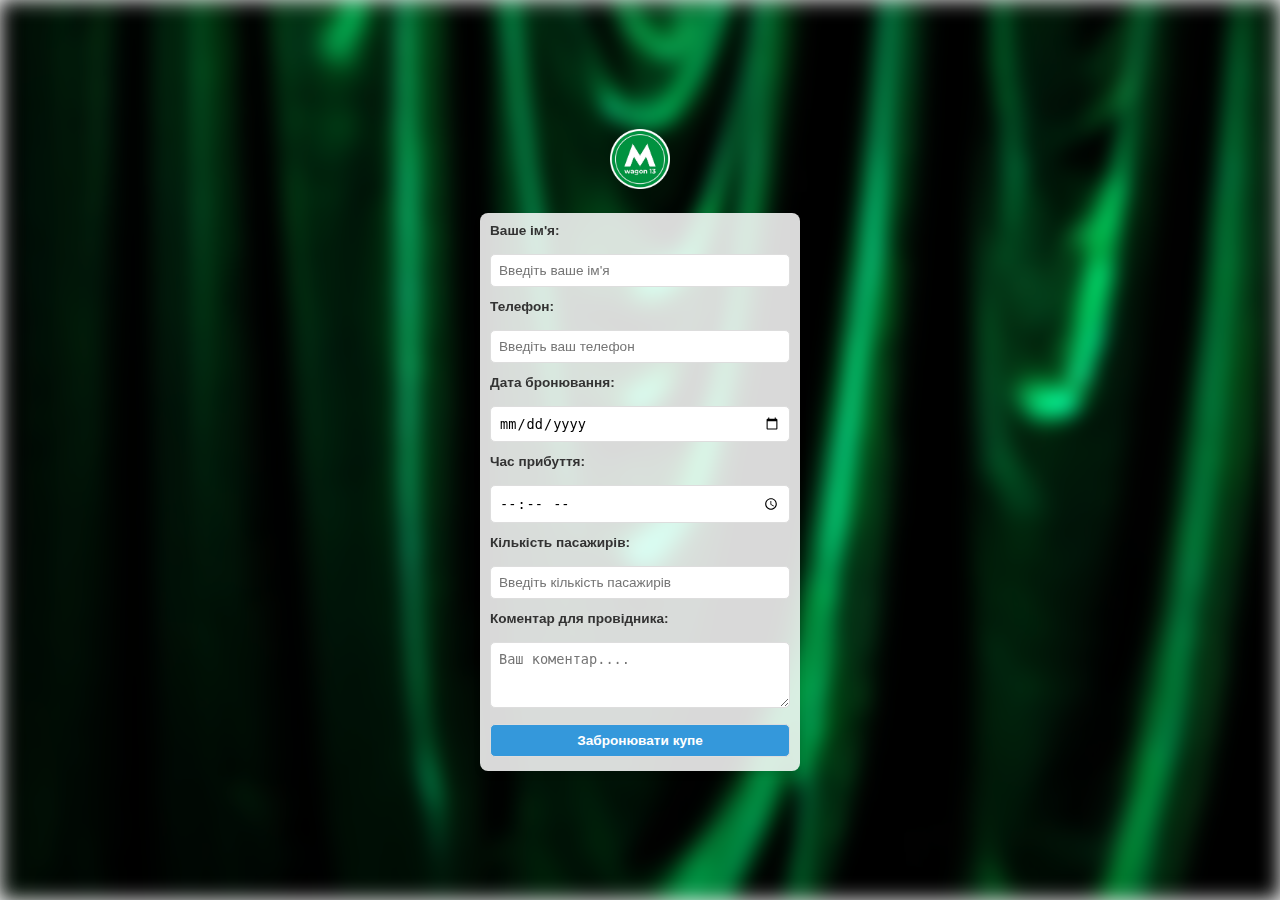
<file: index.html>
<!DOCTYPE html>
<html lang="en">
<head>
    <meta charset="UTF-8">
    <meta name="viewport" content="width=device-width, initial-scale=1.0">
    <title>Бронювання купе</title>
    <meta name="apple-mobile-web-app-capable" content="yes">
    <meta name="apple-mobile-web-app-status-bar-style" content="black-translucent">
    <meta name="apple-mobile-web-app-title" content="WAGON13">
    <link rel="apple-touch-icon" href="icon-192x192.png">
    <link rel="icon" type="image/svg+xml" href="/favicon.svg" />
    <link rel="shortcut icon" href="/favicon.ico" />
    <link rel="manifest" href="/manifest.json">
    <link rel="apple-touch-startup-image" href="/splash-1170x2532.png" media="(device-width: 390px) and (device-height: 844px) and (-webkit-device-pixel-ratio: 3)" />
    <style>
        /* Основные стили */
        body {
            font-family: 'Arial', sans-serif;
            margin: 0;
            padding: 0;
            display: flex;
            flex-direction: column;
            justify-content: center;
            align-items: center;
            height: 100vh;
            background-color: #f4f4f4;
            overflow-y: scroll; /* Прокрутка всего сайта */
        }

        .bgwagon {
            background-image: url('bgwagon.jpg'); /* Замените на путь к вашему фону */
            background-size: cover;
            background-position: center;
            background-repeat: no-repeat;
            position: fixed;
            top: 0;
            left: 0;
            right: 0;
            bottom: 0;
            z-index: -1;
            transition: filter 10s ease-in-out;
        }

        .bgwagon.bg-blur {
            filter: blur(10px); /* Размытие фона */
        }

        .logo-container {
            margin-bottom: 20px;
            text-align: center;
        }

        .logo-container img {
            max-width: 60px; /* Уменьшен размер логотипа */
            height: auto;
        }

        form {
            background-color: rgba(255, 255, 255, 0.85);
            padding: 10px;
            border-radius: 8px;
            box-shadow: 0 4px 6px rgba(0, 0, 0, 0.1);
            width: 100%;
            max-width: 320px; /* Уменьшена максимальная ширина */
            box-sizing: border-box;
            margin: 0; /* Убраны отступы сверху и снизу */
            display: flex;
            flex-direction: column;
            gap: 8px; /* Уменьшены промежутки между полями */
            position: relative;
            z-index: 2;
        }

        label {
            font-size: 0.85rem;
            margin-bottom: 4px;
            color: #333;
        }

        input, select, textarea, button {
            width: 100%;
            padding: 8px;
            margin: 4px 0;
            border: 1px solid #ddd;
            border-radius: 5px;
            font-size: 0.85rem; /* Уменьшение шрифта */
            box-sizing: border-box;
        }

        button {
            background-color: #3498db;
            color: #fff;
            font-weight: bold;
            cursor: pointer;
            transition: background-color 0.3s ease;
        }

        button:hover {
            background-color: #2980b9;
        }

        button:active {
            background-color: #1abc9c;
        }

        /* Адаптивность для мобильных устройств */
        @media (max-width: 600px) {
            form {
                width: 100%;
                max-width: 90%; /* Ширина формы для мобильных */
                margin: 0;
                padding: 10px;
            }

            label {
                font-size: 0.8rem; /* Уменьшен размер шрифта на мобильных */
            }

            input, select, textarea {
                font-size: 0.9rem;
            }

            button {
                padding: 10px;
                font-size: 1rem;
            }
        }

        /* Для планшетов */
        @media (min-width: 601px) and (max-width: 1024px) {
            form {
                width: 70%;
                margin-top: 5vh;
            }
        }
    </style>
</head>
<body>

    <div class="bgwagon"></div> <!-- Фон с размытим -->

    <div class="logo-container">
        <img src="logo.png" alt="Логотип WAGON13">
    </div>

    <form id="reservation-form">
        <label for="name"><b>Ваше ім'я:</b></label>
        <input type="text" id="name" name="name" required placeholder="Введіть ваше ім'я">

        <label for="phone"><b>Телефон:</b></label>
        <input type="tel" id="phone" name="phone" required placeholder="Введіть ваш телефон">

        <label for="date"><b>Дата бронювання:</b></label>
        <input type="date" id="date" name="date" required>

        <label for="time"><b>Час прибуття:</b></label>
        <input type="time" id="time" name="time" required>

        <label for="guests"><b>Кількість пасажирів:</b></label>
        <input type="number" id="guests" name="guests" required min="1" placeholder="Введіть кількість пасажирів">

        <label for="comments"><b>Коментар для провідника:</b></label>
        <textarea id="comments" name="comments" rows="3" placeholder="Ваш коментар...."></textarea>

        <button type="submit">Забронювати купе</button>
    </form>

    <script>
        // Включение размытия фона на 10 секунд
        window.onload = () => {
            setTimeout(() => {
                document.querySelector('.bgwagon').classList.add('bg-blur');
            }, 500); // Задержка перед включением размытия
        }

        document.getElementById('reservation-form').addEventListener('submit', async function (e) {
            e.preventDefault(); // Отключаем стандартное поведение формы

            // Получаем данные из формы
            const name = document.getElementById('name').value;
            const phone = document.getElementById('phone').value;
            const date = document.getElementById('date').value;
            const time = document.getElementById('time').value;
            const guests = document.getElementById('guests').value;
            const comments = document.getElementById('comments').value;

            // Формируем текст сообщения для Telegram
            const message = `
🔔 *Нове бронювання!*
👤 Ім'я: ${name}
📞 Телефон: ${phone}
📅 Дата бронювання: ${date}
⏰ Час прибуття: ${time}
👥 Кількість пасажирів: ${guests}
💬 Коментар: ${comments}
`;

            // Отправляем сообщение в Telegram
            const TOKEN = '7938312389:AAGRheFhghbaTDXOyiGljB7nmKbFZFXg7hM'; // Ваш токен
            const CHAT_ID = '7164310630'; // Ваш chat_id
            const url = `https://api.telegram.org/bot${TOKEN}/sendMessage`;

            try {
                const response = await fetch(url, {
                    method: 'POST',
                    headers: { 'Content-Type': 'application/json' },
                    body: JSON.stringify({
                        chat_id: CHAT_ID,
                        text: message,
                        parse_mode: 'Markdown'
                    })
                });

                const data = await response.json();

                if (data.ok) {
                    alert('Бронювання купе успішне!');
                } else {
                    console.error('Ошибка Telegram:', data);
                    alert('Ошибка при отправке. Проверьте консоль.');
                }
            } catch (error) {
                console.error('Ошибка при отправке:', error);
                alert('Произошла ошибка. Проверьте консоль для деталей.');
            }
        });
    </script>

</body>
</html>
</file>
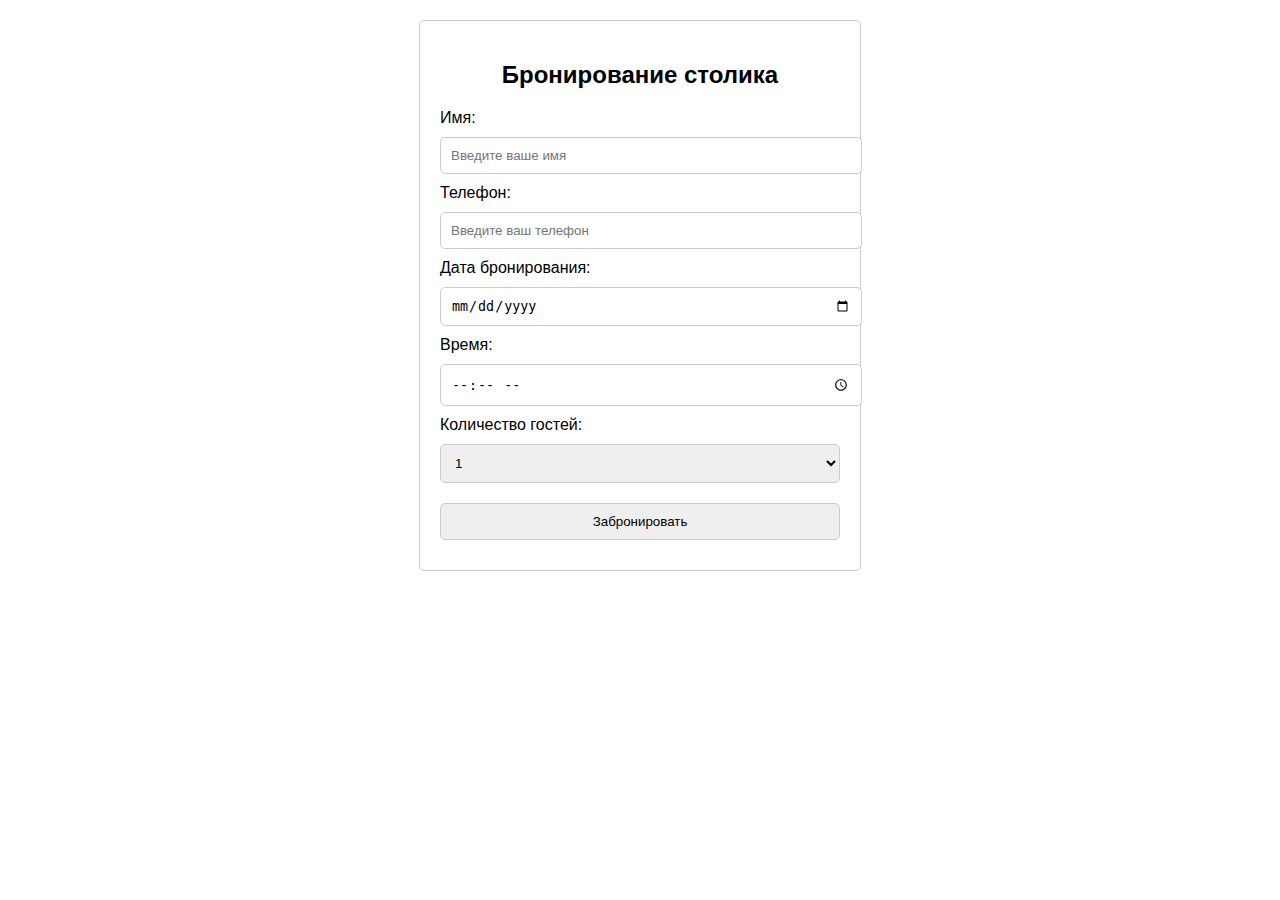
<file: wagon.html>
<!DOCTYPE html>
<html lang="en">
<head>
	<meta charset="UTF-8">
	<meta name="viewport" content="width=device-width, initial-scale=1.0">
	<title>Бронирование столиков</title>
	<style>
		body {
			font-family: Arial, sans-serif;
			margin: 20px;
		}
		.form-container {
			max-width: 400px;
			margin: 0 auto;
			padding: 20px;
			border: 1px solid #ccc;
			border-radius: 5px;
		}
		.form-container h2 {
			text-align: center;
		}
		.form-container input, .form-container select, .form-container button {
			width: 100%;
			padding: 10px;
			margin: 10px 0;
			border: 1px solid #ccc;
			border-radius: 5px;
		}
		.notification {
			background-color: #d4edda;
			color: #155724;
			padding: 15px;
			margin: 20px 0;
			border: 1px solid #c3e6cb;
			border-radius: 5px;
		}
	</style>
</head>
<body>
	<div class="form-container">
		<h2>Бронирование столика</h2>
		<form id="bookingForm">
			<label for="name">Имя:</label>
			<input type="text" id="name" name="name" placeholder="Введите ваше имя" required>
			
			<label for="phone">Телефон:</label>
			<input type="tel" id="phone" name="phone" placeholder="Введите ваш телефон" required>
			
			<label for="date">Дата бронирования:</label>
			<input type="date" id="date" name="date" required>
			
			<label for="time">Время:</label>
			<input type="time" id="time" name="time" required>
			
			<label for="guests">Количество гостей:</label>
			<select id="guests" name="guests" required>
				<option value="1">1</option>
				<option value="2">2</option>
				<option value="3">3</option>
				<option value="4">4</option>
				<option value="5+">5+</option>
			</select>
			
			<button type="submit">Забронировать</button>
		</form>
	</div>

	<div id="notifications"></div>

	<script>
		const bookingForm = document.getElementById('bookingForm');
		const notificationsContainer = document.getElementById('notifications');

		bookingForm.addEventListener('submit', function(event) {
			event.preventDefault();

			// Получаем данные из формы
			const name = document.getElementById('name').value;
			const phone = document.getElementById('phone').value;
			const date = document.getElementById('date').value;
			const time = document.getElementById('time').value;
			const guests = document.getElementById('guests').value;

			// Генерируем уведомление
			const notification = document.createElement('div');
			notification.className = 'notification';
			notification.innerHTML = `
				<strong>Новый заказ!</strong><br>
				Имя: ${name}<br>
				Телефон: ${phone}<br>
				Дата: ${date}<br>
				Время: ${time}<br>
				Гостей: ${guests}
			`;

			// Добавляем уведомление на страницу
			notificationsContainer.appendChild(notification);

			// Очистка формы
			bookingForm.reset();

			// Здесь можно отправить данные на сервер через fetch или axios
			// fetch('/api/book-table', {
			//     method: 'POST',
			//     headers: { 'Content-Type': 'application/json' },
			//     body: JSON.stringify({ name, phone, date, time, guests })
			// });
		});
	</script>
</body>
</html>
</file>
